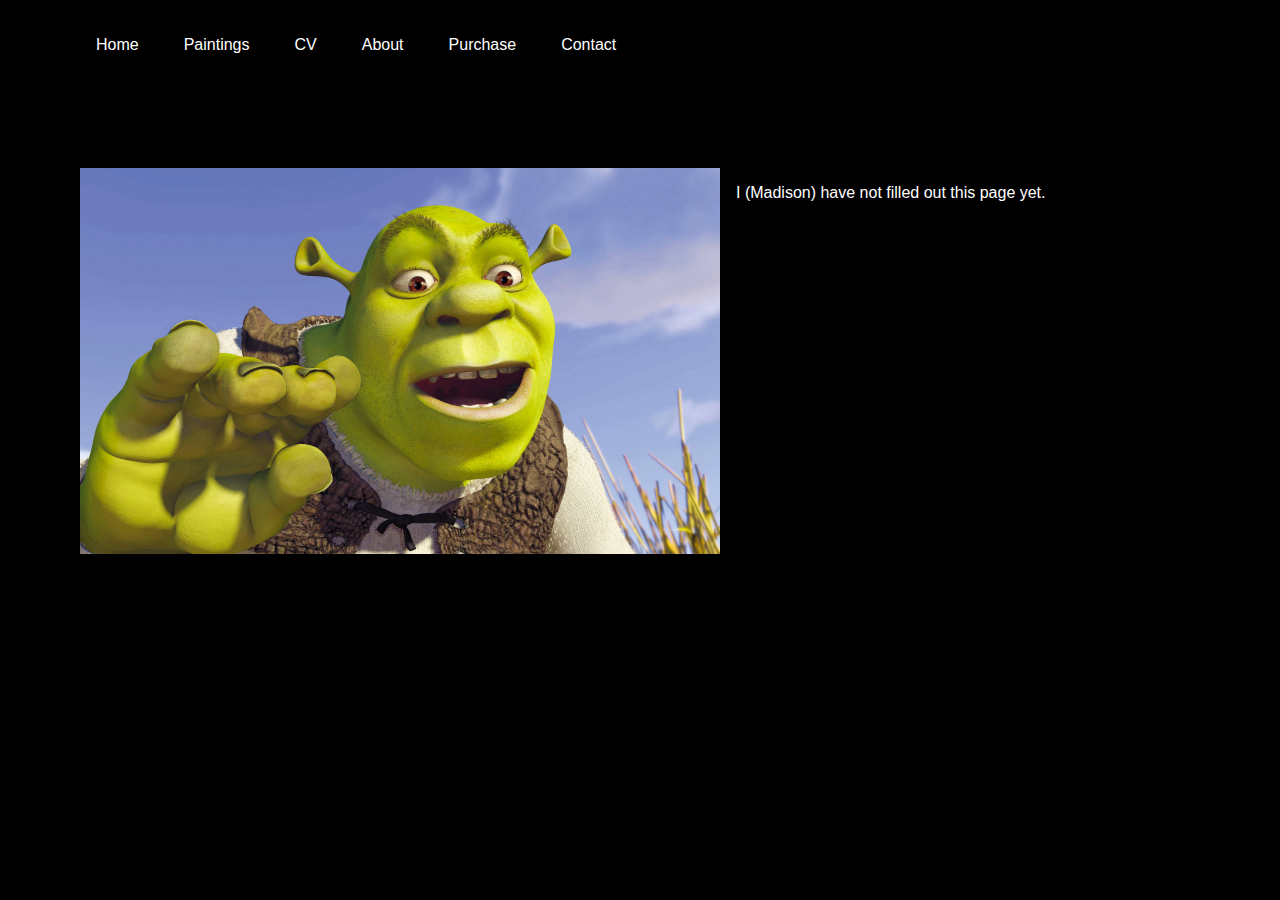
<file: about.html>
<!DOCTYPE html>
<html>
<head>
    <title>About Me</title>
    <link rel="stylesheet" type="text/css" href="landingstyle.css">
    <link rel="stylesheet" type="text/css" href="aboutstyle.css">
    <meta name="viewport" content="width=device-width, initial-scale=1">
</head>
<body>
    <div id="fixed-header">
        <div class="nav-links">
            <a href="index.html">Home
            <a href="paintings.html">Paintings</a>
            <a href="cv.html">CV</a>
            <a href="about.html">About</a>
            <a href="purchase.html">Purchase</a>
            <a href="contact.html">Contact</a>
        </div>

        <h1 id="header">Madison Murray</h1>
    </div>

    <div id="about-section">
        <img src="shrek.jpeg" alt="Artist Picture"> 
        <p>I (Madison) have not filled out this page yet.</p>
    </div>
</body>
</html>
</file>
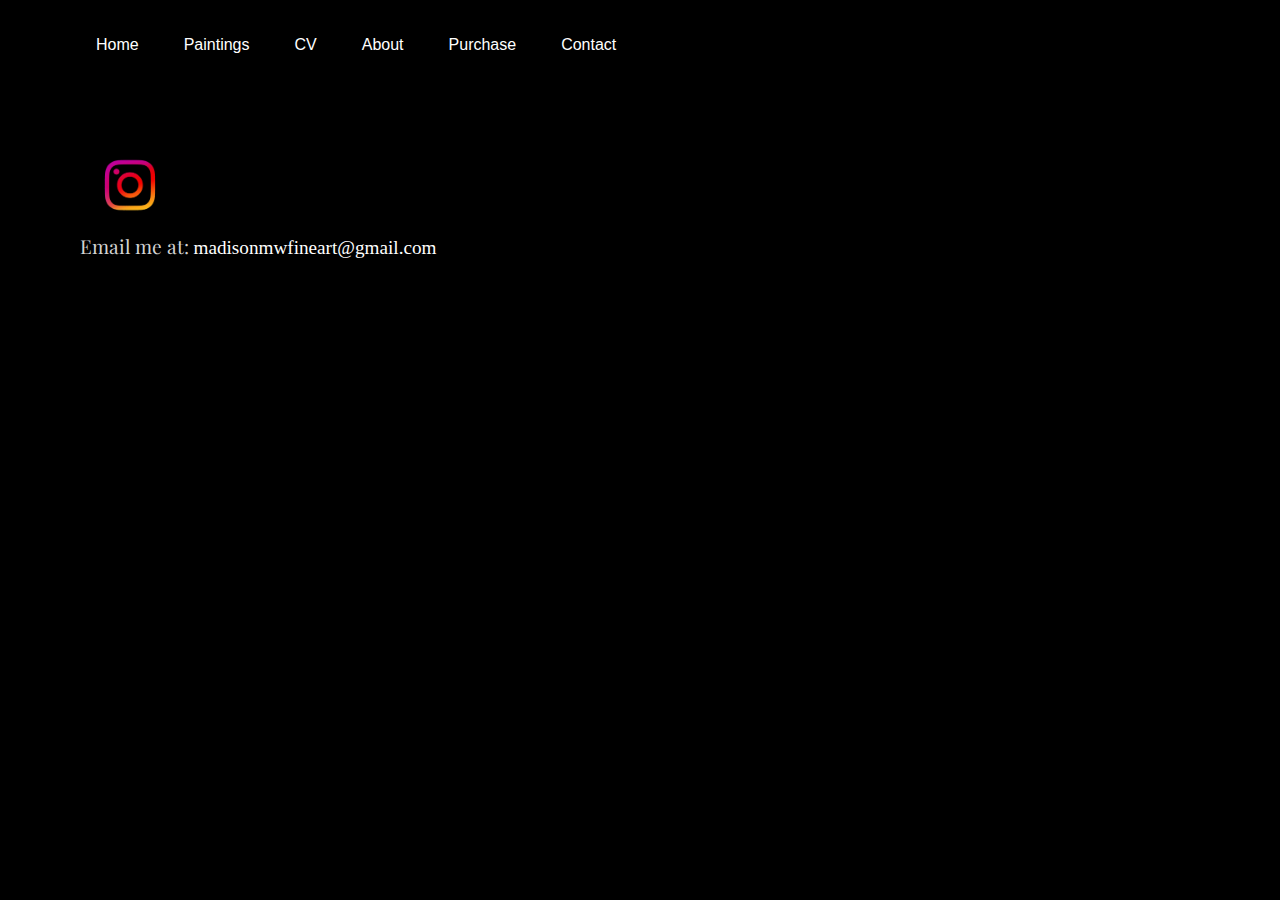
<file: contact.html>
<!DOCTYPE html>
<html>
<head>
    <link rel="stylesheet" type="text/css" href="contact.css">
    <link href="https://fonts.googleapis.com/css2?family=Playfair+Display:wght@400;700&display=swap" rel="stylesheet">
    <meta name="viewport" content="width=device-width, initial-scale=1">
</head>
<body>
    <div id="fixed-header">
        <div class="nav-links">
            <a href="index.html">Home</a>
            <a href="paintings.html">Paintings</a>
            <a href="cv.html">CV</a>
            <a href="about.html">About</a>
            <a href="purchase.html">Purchase</a>
            <a href="contact.html">Contact</a>
        </div>

        <h1 id="header">Madison Murray</h1>

        <a href="https://www.instagram.com/madisonm_art?igsh=OGQ5ZDc2ODk2ZA==" target="_blank">
            <img src="insta-logo.png" alt="Instagram Logo">
        </a>

        <p><span class="email-text">Email me at:</span> <a href="mailto:madisonmwfineart@gmail.com">madisonmwfineart@gmail.com</a></p>
    </div>
</body>
</html>
</file>
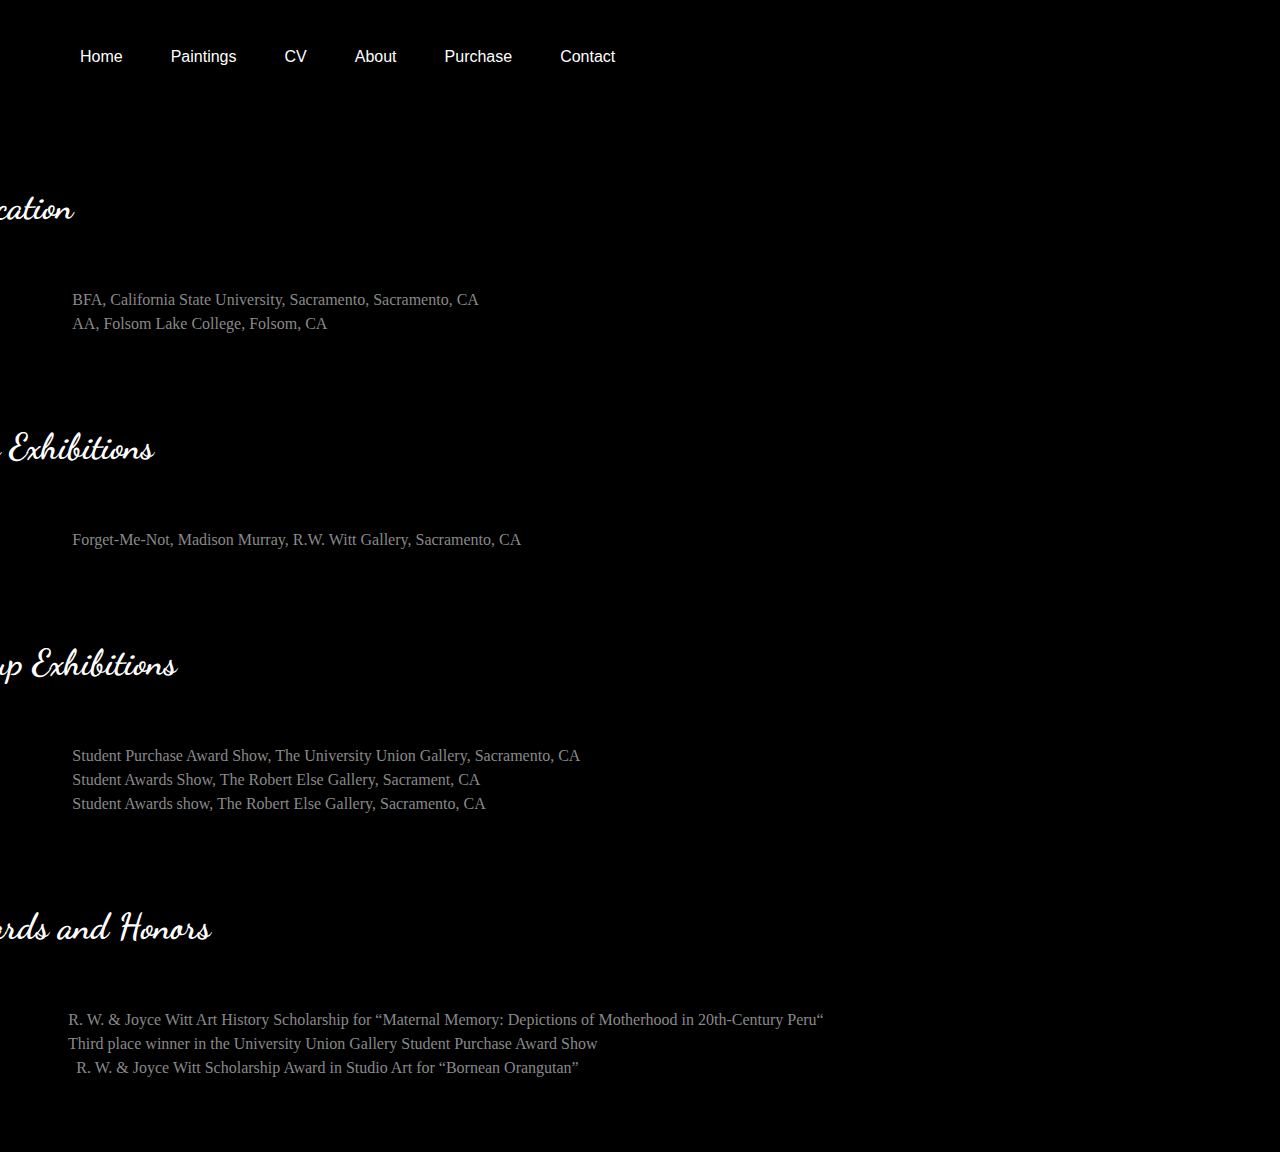
<file: cv.html>
<!DOCTYPE html>
<html>
<head>
    <!-- Linking the CSS stylesheet -->
    <link rel="stylesheet" type="text/css" href="cv.css">
    <meta name="viewport" content="width=device-width, initial-scale=1">
    <link href="https://fonts.googleapis.com/css2?family=Dancing+Script&display=swap" rel="stylesheet">
</head>
<body>
    <!-- Fixed header section -->
    <div id="fixed-header">
        <!-- Navigation links -->
        <div class="nav-links">
            <a href="index.html">Home</a>
            <a href="paintings.html">Paintings</a>
            <a href="cv.html">CV</a>
            <a href="about.html">About</a>
            <a href="purchase.html">Purchase</a>
            <a href="contact.html">Contact</a>
        </div>

        <!-- Header title -->
        <h1 id="header">Madison Murray</h1>
    </div>

    <!-- CV section -->
    <div id="cv">
        <!-- Preformatted text for CV details -->
        <pre>    
        <h2>Education</h2>
        2024			BFA, California State University, Sacramento, Sacramento, CA
        2021			AA, Folsom Lake College, Folsom, CA

        <h2>Solo Exhibitions</h2>
        2024			Forget-Me-Not, Madison Murray, R.W. Witt Gallery, Sacramento, CA

        <h2>Group Exhibitions</h2>
        2024			Student Purchase Award Show, The University Union Gallery, Sacramento, CA
        2023			Student Awards Show, The Robert Else Gallery, Sacrament, CA
        2022			Student Awards show, The Robert Else Gallery, Sacramento, CA

        <h2>Awards and Honors</h2>
        2024                       R. W. & Joyce Witt Art History Scholarship for “Maternal Memory: Depictions of Motherhood in 20th-Century Peru“
        2024                       Third place winner in the University Union Gallery Student Purchase Award Show
        2023		         R. W. & Joyce Witt Scholarship Award in Studio Art for “Bornean Orangutan”
        </pre>
    </div>

    <!-- Linking the JavaScript file -->
    <script src="cv.js"></script>
</body>
</html>
</file>
<file: landingstyle.css>
/* Styles for the body of the page */
body {
    font-family: Arial, sans-serif; /* Sets the font for the body */
    display: flex; /* Uses flexbox for layout */
    flex-direction: column; /* Stacks items vertically */
    align-items: center; /* Centers items horizontally */
    height: 100vh; /* Sets the height to fill the viewport */
    margin: 0; /* Removes default margin */
    background: black; /* Sets the background color to black */
    color: white; /* Sets the text color to white */
}

/* Styles for the fixed header */
#fixed-header {
    position: fixed; /* Fixes the position of the header */
    top: 0; /* Positions the header at the top */
    left: 0; /* Positions the header at the left */
    width: 100%; /* Sets the width to fill the container */
    z-index: 100; /* Ensures the header is always on top */
    display: flex; /* Uses flexbox for layout */
    flex-direction: column; /* Stacks items vertically */
    align-items: flex-start; /* Aligns items to the start */
    background: black; /* Sets the background color to black */
    padding-left: 80px; /* Adds padding to the left */
}

/* Styles for the header text */
#header {
    font-size: 3em; /* Sets the font size */
    font-weight: bold; /* Makes the text bold */
    text-align: left; /* Aligns the text to the left */
    opacity: 0; /* Sets the initial opacity to 0 */
    animation: fadeInDown 2s ease-out forwards; /* Applies a fade-in animation */
    margin-top: 0px; /* Removes the top margin */
}

/* Defines the keyframes for the fadeInDown animation */
@keyframes fadeInDown {
    0% {
        opacity: 0; /* Starts with opacity 0 */
        transform: translateY(-20px); /* Starts 20px above the final position */
    }
    100% {
        opacity: 1; /* Ends with opacity 1 */
        transform: translateY(0); /* Ends at the final position */
    }
}

/* Styles for the navigation links container */
.nav-links {
    display: flex; /* Uses flexbox for layout */
    justify-content: flex-start; /* Aligns items to the start */
    gap: 13px; /* Sets a gap between items */
    padding-top: 20px; /* Adds padding to the top */
}

/* Styles for the navigation links */
.nav-links a {
    display: block; /* Displays the links as block elements */
    padding: 1em; /* Adds padding around the links */
    color: white; /* Sets the text color to white */
    text-decoration: none; /* Removes the underline */
    transition: background-color 0.3s; /* Adds a transition effect */
    font-size: 1.0em; /* Sets the font size */
}

/* Styles for the navigation links on hover */
.nav-links a:hover {
    background-color: #333; /* Changes the background color on hover */
}

/* Styles for the gallery container */
#gallery {
    margin-top: calc(70px + 3em + 50px); /* Sets the top margin to account for the fixed header */
    display: flex; /* Uses flexbox for layout */
    overflow-x: scroll; /* Allows horizontal scrolling */
    width: 100%; /* Sets the width to fill the container */
    height: calc(100vh - 70px - 3em - 50px); /* Sets the height to account for the fixed header */
    scrollbar-width: none;  /* Hides the scrollbar in Firefox */
    -ms-overflow-style: none;  /* Hides the scrollbar in Internet Explorer and Edge */
    padding-left: 2em; /* Adds margin to the left */
}

/* Hides the scrollbar in Chrome, Safari and Opera */
#gallery::-webkit-scrollbar {
    display: none;
}

/* Styles for the image container */
.image-container {
    display: flex; /* Uses flexbox for layout */
    flex-direction: row; /* Arranges items in a row */
    align-items: flex-start; /* Aligns items to the start */
}

/* Styles for the image */
.image-container img {
    height: 60vh; /* Sets the height */
    object-fit: cover; /* Resizes the image to fill the container while maintaining aspect ratio */
    width: auto; /* Keeps the original aspect ratio */
    scroll-snap-align: start; /* Aligns the start edge of the item with the start edge of the scroll container */
}

/* Styles for the image item */
.image-container .image-item {
    display: flex; /* Uses flexbox for layout */
    flex-direction: column; /* Stacks items vertically */
    align-items: flex-end; /* Aligns items to the end */
    margin-right: 1.5em; /* Adds margin to the right */
}

/* Styles for the image info */
.image-container .image-info {
    color: #737373; /* Sets the text color to light gray */
}

@media only screen and (max-width: 539px) {

    #fixed-header {
        padding-right: 50em; 
        left: -2em;
    }
    #header {
       font-size: 2.5em;
       text-align: left;
       margin-left: -20px;
   }

   .nav-links {
       font-size: .6em; 
       padding-right: 2em;
       margin-left: -20px;
   }

   #gallery {
        height: calc(100vh - 70px - 2em - 100px); /* Adjusts the height */
    }

    .image-container img {
        height: 30vh; /* Adjusts the height */
    }

    .image-container .image-info {
        font-size: 0.7em; /* Adjusts the font size */
    }

}

@media only screen and (min-width: 540px) and (max-width: 768px) {

    #fixed-header {
        padding-right: 50em; 
        left: -2em;
    }
    #header {
       font-size: 2.5em;
       text-align: left;
       margin-left: -20px;
   }

   .nav-links {
       font-size: .85em; 
       padding-right: 2em;
       margin-left: -20px;
   }

   #gallery {
        height: calc(100vh - 70px - 2em - 40px); /* Adjusts the height */
    }

    .image-container img {
        height: 49vh; /* Adjusts the height */
    }

    .image-container .image-info {
        font-size: 1em; /* Adjusts the font size */
    }

}

@media only screen and (min-width: 769px) and (max-width: 1024px) {

    #fixed-header {
        padding-right: 50em; 
        left: -2em;
    }
    #header {
       font-size: 4em;
       text-align: left;
       margin-left: -20px;
   }

   .nav-links {
       font-size: 1.3em; 
       padding-right: 2em;
       margin-left: -20px;
   }

   #gallery {
        height: calc(100vh - 70px - 2em - 40px); /* Adjusts the height */
    }

    .image-container img {
        height: 43vh; /* Adjusts the height */
    }

    .image-container .image-info {
        font-size: 1.3em; /* Adjusts the font size */
    }

}

@media only screen and (min-width: 1025px) and (max-width: 1200px) {

    #fixed-header {
        padding-right: 50em; 
        left: -2em;
    }
    #header {
       font-size: 3.3em;
       text-align: left;
       margin-left: -20px;
   }

   .nav-links {
       font-size: 1.1em; 
       padding-right: 2em;
       margin-left: -20px;
   }

   #gallery {
        height: calc(100vh - 70px - 2em - 40px); /* Adjusts the height */
    }

    .image-container img {
        height: 53vh; /* Adjusts the height */
    }

    .image-container .image-info {
        font-size: .6em; /* Adjusts the font size */
    }

}
</file>
<file: aboutstyle.css>
/* Styles for the about section */
#about-section {
    margin-top: calc(70px + 3em + 50px); /* Top margin to avoid overlap with the fixed header */
    display: flex; /* Use flexbox for layout */
    flex-direction: row; /* Arrange children in a row */
    align-items: start; /* Start alignment for better control of child elements */
    justify-content: flex-start; /* Start alignment for horizontal distribution */
    gap: 1em; /* Space between child elements */
}

/* Styles for images in the about section */
#about-section img {
    width: 50%; /* Half of the parent's width */
    height: auto; /* Maintain aspect ratio */
    object-fit: cover; /* Cover the entire content box */
    float: left; /* Float to the left */
    margin-left: 80px; /* Space from the left edge */
}

@media only screen and (max-width: 539px) {

    #fixed-header {
         padding-right: 50em; 
         left: -2em;
    }
    #header {
        font-size: 1.7em;
        text-align: left;
        margin-left: -20px;
    }
    .nav-links {
        font-size: .65em; 
        padding-right: 2em;
        margin-left: -20px;
    }
}

@media only screen and (min-width: 540px) and (max-width: 767px) {

    #fixed-header {
         padding-right: 50em; 
         left: -2em;
    }
    #header {
        font-size: 2.5em;
        text-align: left;
        margin-left: -20px;
    }
    .nav-links {
        font-size: .85em; 
        padding-right: 2em;
        margin-left: -20px;
    }
}

@media only screen and (min-width: 768px) and (max-width: 1024px) {

    #fixed-header {
        padding-right: 50em; 
        left: -2em;
   }
   #header {
       font-size: 4em;
       text-align: left;
       margin-left: -20px;
   }
   .nav-links {
       font-size: 1.3em; 
       padding-right: 2em;
       margin-left: -20px;
   }

   #about-section {
       margin-top: 12em; 
   }
}

@media only screen and (min-width: 1025px) and (max-width: 1200px) {

    #fixed-header {
         padding-right: 50em; 
         left: -2em;
    }
    #header {
        font-size: 2.5em;
        text-align: left;
        margin-left: -20px;
    }
    .nav-links {
        font-size: .85em; 
        padding-right: 2em;
        margin-left: -20px;
    }
}
</file>
<file: contact.css>
/* Styles for the body */
body {
    font-family: Arial, sans-serif;
    display: flex;
    flex-direction: column;
    align-items: center;
    height: 100vh;
    margin: 0;
    background: black;
    color: white;
}

/* Styles for the fixed header */
#fixed-header {
    position: fixed;
    top: 0;
    left: 0;
    width: 100%;
    z-index: 100; /* Ensures the header stays on top of other elements */
    display: flex;
    flex-direction: column;
    align-items: flex-start;
    background: black; /* Sets the background color of the header */
    padding-left: 80px; /* Adds padding to the left of the header */
}

/* Styles for the header text */
#header {
    font-size: 3em;
    font-weight: bold;
    text-align: left; /* Aligns the header text to the left */
    opacity: 0; /* Sets the initial opacity of the header to 0 */
    animation: fadeInDown 2s ease-out forwards; /* Applies an animation to the header */
    margin-top: 0px; /* Sets the top margin of the header */
}

/* Defines the keyframes for the fadeInDown animation */
@keyframes fadeInDown {
    0% {
        opacity: 0;
        transform: translateY(-20px);
    }
    100% {
        opacity: 1;
        transform: translateY(0);
    }
}

/* Styles for the navigation links */
.nav-links {
    display: flex;
    justify-content: flex-start; /* Aligns the navigation links to the start of the container */
    gap: 13px; /* Sets the gap between the navigation links */
    padding-top: 20px; /* Adds padding to the top of the navigation links */
}

/* Styles for the individual navigation links */
.nav-links a {
    display: block;
    padding: 1em;
    color: white;
    text-decoration: none;
    transition: background-color 0.3s; /* Adds a transition effect to the navigation links */
    font-size: 1.0em; /* Sets the font size of the navigation links */
}

/* Styles for the navigation links on hover */
.nav-links a:hover {
    background-color: #333; /* Changes the background color of the navigation links on hover */
}

/* Styles for the email link */
a[href^="mailto:"] {
    color: #ffffff; /* Sets the color of the email link */
    text-decoration: none; /* Removes the underline from the email link */
    font-family: 'Georgia', serif; /* Sets the font of the email link */
    font-size: 1.2em; /* Sets the font size of the email link */
}

/* Styles for the email link on hover */
a[href^="mailto:"]:hover {
    color: #6f93ff; /* Changes the color of the email link on hover */
}

/* Styles for the email text */
.email-text {
    color: #D3D3D3; /* Sets the color of the email text */
    font-family: 'Playfair Display', serif; /* Sets the font of the email text */
    font-size: 1.2em; /* Sets the font size of the email text */
}

/* Styles for the Instagram link image */
a[href^="https://www.instagram.com/"] img {
    width: 100px; /* Sets the width of the Instagram link image */
}

@media only screen and (max-width: 539px) {

     #fixed-header {
          padding-right: 50em; 
          left: -2em;
     }
     #header {
         font-size: 1.7em;
         text-align: left;
         margin-left: -20px;
     }
     .nav-links {
         font-size: .65em; 
         padding-right: 2em;
         margin-left: -20px;
     }
     .email-text {
        font-size: .8em;
    }
    a[href^="mailto:"] {
        font-size: .8em;
    }
    a[href^="https://www.instagram.com/"] img {
       width: 120px;
    }

}

@media only screen and (min-width: 540px) and (max-width: 768px) {

     #fixed-header {
          padding-right: 50em; 
          left: -2em;
     }
     #header {
         font-size: 2.5em;
         text-align: left;
         margin-left: -20px;
     }
     .nav-links {
         font-size: .85em; 
         padding-right: 2em;
         margin-left: -20px;
     }
     .email-text {
        font-size: 1.5em;
    }
    a[href^="mailto:"] {
        font-size: 1.5em;
    }
    a[href^="https://www.instagram.com/"] img {
       width: 200px;
    }

}

@media only screen and (min-width: 769px) and (max-width: 1023px) {

     #fixed-header {
          padding-right: 50em; 
          left: -2em;
     }
     #header {
         font-size: 4em;
         text-align: left;
         margin-left: -20px;
     }
     .nav-links {
         font-size: 1.3em; 
         padding-right: 2em;
         margin-left: -20px;
     }
     .email-text {
        font-size: 1.5em;
    }
    a[href^="mailto:"] {
        font-size: 1.5em;
    }
    a[href^="https://www.instagram.com/"] img {
       width: 200px;
    }

}

@media only screen and (min-width: 1024px) and (max-width: 1200px) {

     #fixed-header {
          padding-right: 50em; 
          left: -2em;
     }
     #header {
         font-size: 2.8em;
         text-align: left;
         margin-left: -20px;
     }
     .nav-links {
         font-size: 1.1em; 
         padding-right: 2em;
         margin-left: -20px;
     }
     .email-text {
         font-size: 1.8em;
     }
     a[href^="mailto:"] {
         font-size: 1.8em;
     }
     a[href^="https://www.instagram.com/"] img {
        width: 400px;
     }

}
</file>
<file: cv.css>
body {
    font-family: Arial, sans-serif;
    display: flex;
    flex-direction: column;
    align-items: center;
    height: 100vh; 
    margin: 0;
    background: black;
    color: white;
}

#fixed-header {
    position: fixed;
    top: 0;
    left: 0;
    width: 100%;
    z-index: 100;
    display: flex;
    flex-direction: column;
    align-items: flex-start;
    background: black;
    padding-left: 5%; 
}

/* Styles for the header text */
#header {
    font-size: 3em;
    font-weight: bold;
    text-align: left; /* Aligns the header text to the left */
    opacity: 0; /* Sets the initial opacity of the header to 0 */
    animation: fadeInDown 2s ease-out forwards; /* Applies an animation to the header */
    margin-top: 0px; /* Sets the top margin of the header */
}

/* Defines the keyframes for the fadeInDown animation */
@keyframes fadeInDown {
    0% {
        opacity: 0;
        transform: translateY(-20px);
    }
    100% {
        opacity: 1;
        transform: translateY(0);
    }
}

.nav-links {
    display: flex;
    justify-content: flex-start;
    gap: 1em;
    padding-top: 2em; 
}

.nav-links a {
    display: block;
    padding: 1em;
    color: white;
    text-decoration: none;
    transition: background-color 0.3s;
    font-size: 1.0em;
}

#cv {
    padding: 2em; 
    padding-top: 5em; 
}

#cv pre {
    font-family: 'Georgia', serif;
    text-align: left;
    color: #898989;
    line-height: 1.5;
   /* padding-right: 50%;  */
    margin-right: 69em; 
}

#cv pre h2 {
    font-family: 'Dancing Script', cursive;
    font-size: 2.25em;
    color: white;
    margin-left: .9em; 
}

h2 {
    font-size: 2em;
    margin-top: 1em; 
    color: white;
}

h3 {
    font-size: 1.5em;
    margin-top: 1em; 
    color: white;
}

ul {
    list-style-type: disc;
    padding-left: 2em; 
}

ul li {
    color: white;
    margin-bottom: 1em; 
}

@media only screen and (max-width: 539px) {

     #header {
        font-size: 2em;
    }

    .nav-links {
        font-size: 0.6em; 
    }

    #cv pre {
        font-size: 0.4em; 
        line-height: 1.9;
        margin-left: 110em;
        margin-top: 1em;
    }
}

@media only screen and (min-width: 540px) and (max-width: 600px) {
    #cv pre {
        padding-right: 2%; 
        margin-left: 78em;
    }
}

@media only screen and (min-width: 601px) and (max-width: 768px) {
    #cv pre {
        padding-right: 2%; 
        margin-left: 100em;
    }
}

@media only screen and (min-width: 769px) and (max-width: 1024px) {
    
    
    #cv pre {
        padding-right: 2%; 
        margin-left: 80em;
    }
}

@media only screen and (min-width: 1025px) and (max-width: 1200px) {
    #cv pre {
        padding-right: 2%; 
        margin-left: 45em;
    }
}

@media only screen and (min-width: 1201px) {
    #cv pre {
        padding-right: 2%; 
        margin-left: 35em;
    }
}
</file>
